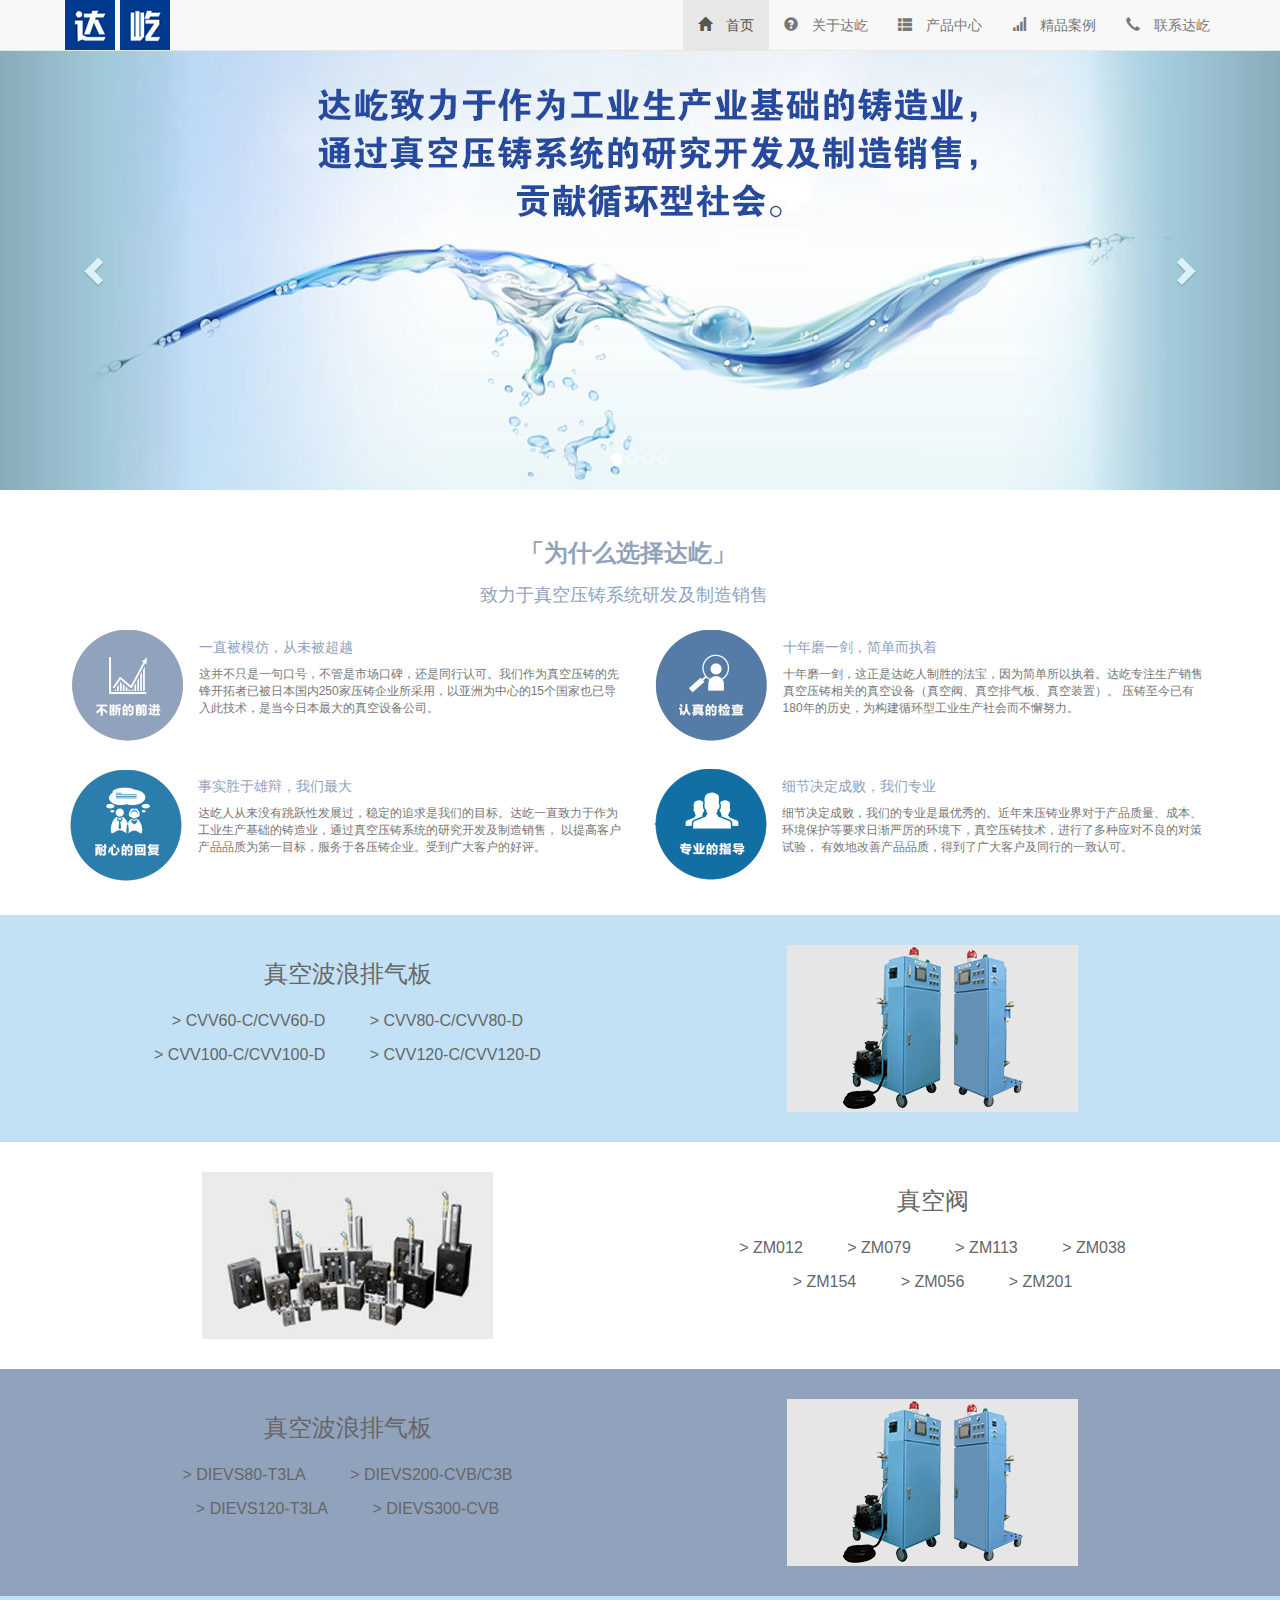
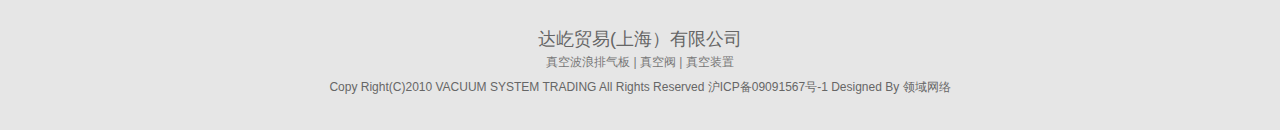
<file: index.html>
<!DOCTYPE html>
<html lang="en">
<head>
    <meta charset="UTF-8">
    <meta name="viewport" content="width=device-width, initial-scale=1,maximum-scale=1, user-scalable=no">
    <title>首页</title>
    <link rel="stylesheet" href="css/bootstrap.css"/>
    <link rel="stylesheet" href="css/styel.css"/>
    <script type="text/javascript" src="js/jquery-1.11.1.js"></script>
    <script type="text/javascript" src="js/bootstrap.js"></script>
    <script type="text/javascript" src="js/main.js"></script>
</head>
<body>
<nav class="navbar navbar-default navbar-fixed-top">
    <div class="container">
        <div class="navbar-header">
            <p class="navbar-brand">
                <a href="/index.html">
                    <img src="images/head_da.png" alt="达屹"/>
                    <img src="images/head_yi.png" alt="达屹"/>
                </a>
            </p>
            <button type="button" class="navbar-toggle" data-toggle="collapse" data-target="#menulist">
                <span class="icon-bar"></span><span class="icon-bar"></span><span class="icon-bar"></span>
            </button>
            <h3 class="slogan visible-xs pull-left text-primary">
                科技创造未来 精品铸造辉煌
            </h3>
        </div>
        <div class="collapse navbar-collapse" id="menulist">
            <ul class="nav navbar-nav navbar-right">
                <li class="active"><a href="index.html"><span class="glyphicon glyphicon-home">&nbsp;</span>首页</a></li>
                <li><a href="about.html"><span class="glyphicon glyphicon-question-sign">&nbsp;</span>关于达屹</a></li>
                <li><a href="products.html"><span class="glyphicon glyphicon-th-list">&nbsp;</span>产品中心</a></li>
                <li><a href="case.html"><span class="glyphicon glyphicon-signal">&nbsp;</span>精品案例</a></li>
                <li><a href="contact.html"><span class="glyphicon glyphicon-earphone">&nbsp;</span>联系达屹</a></li>
            </ul>
        </div>
    </div>
</nav>
<div id="banner" class="carousel slide" data-ride="carousel" style="">
    <!-- Indicators -->
    <ol class="carousel-indicators">
        <li data-target="#banner" data-slide-to="0" class="active"></li>
        <li data-target="#banner" data-slide-to="1"></li>
        <li data-target="#banner" data-slide-to="2"></li>
        <li data-target="#banner" data-slide-to="3"></li>
    </ol>
    <!-- Wrapper for slides -->
    <div class="carousel-inner" role="listbox" style="widht:100%;">
        <div class="item active" style="widht:100%;background: #b7e4f7;overflow: hidden;">
            <img src="images/banner1.jpg" alt="">
        </div>
        <div class="item" style="widht:100%;background: #a5ddfe;overflow: hidden;">
            <img src="images/banner2.jpg" alt="">
        </div>
        <div class="item" style="widht:100%;background: #9cc5dd;overflow: hidden;">
            <img src="images/banner3.jpg" alt="">
        </div>
        <div class="item" style="widht:100%;background: #96d3d6;overflow: hidden;">
            <img src="images/banner4.jpg" alt="">
        </div>
    </div>
    <!-- Controls -->
    <a class="left carousel-control" href="#banner" role="button" data-slide="prev">
        <span class="glyphicon glyphicon-chevron-left"></span>
        <span class="sr-only">Previous</span>
    </a>
    <a class="right carousel-control" href="#banner" role="button" data-slide="next">
        <span class="glyphicon glyphicon-chevron-right"></span>
        <span class="sr-only">Next</span>
    </a>
</div>
<section class="why">
    <div class="container">
        <h3>「为什么选择达屹」</h3>
        <h4>致力于真空压铸系统研发及制造销售</h4>
        <div class="row">
            <div class="col-lg-6 col-md-6">
                <div class="media">
                    <h3 class="media-left">
                        <img src="images/tab1-1.png" alt=""/>
                    </h3>

                    <div class="media-body">
                        <h5 class="media-heading">
                            一直被模仿，从未被超越
                        </h5>

                        <p class="text-muted">
                            这并不只是一句口号，不管是市场口碑，还是同行认可。我们作为真空压铸的先锋开拓者已被日本国内250家压铸企业所采用，以亚洲为中心的15个国家也已导入此技术，是当今日本最大的真空设备公司。
                        </p>
                    </div>
                </div>
            </div>
            <div class="col-lg-6 col-md-6">
                <div class="media">
                    <h3 class="media-left">
                        <img src="images/tab1-2.png" alt=""/>
                    </h3>

                    <div class="media-body">
                        <h5 class="media-heading">
                            十年磨一剑，简单而执着
                        </h5>

                        <p class="text-muted">
                            十年磨一剑，这正是达屹人制胜的法宝，因为简单所以执着。达屹专注生产销售真空压铸相关的真空设备（真空阀、真空排气板、真空装置）。
                            压铸至今已有180年的历史，为构建循环型工业生产社会而不懈努力。
                        </p>
                    </div>
                </div>
            </div>
            <div class="col-lg-6 col-md-6">
                <div class="media">
                    <h3 class="media-left">
                        <img src="images/tab1-3.png" alt=""/>
                    </h3>

                    <div class="media-body">
                        <h5 class="media-heading">
                            事实胜于雄辩，我们最大
                        </h5>

                        <p class="text-muted">
                            达屹人从来没有跳跃性发展过，稳定的追求是我们的目标。达屹一直致力于作为工业生产基础的铸造业，通过真空压铸系统的研究开发及制造销售，
                            以提高客户产品品质为第一目标，服务于各压铸企业。受到广大客户的好评。
                        </p>
                    </div>
                </div>
            </div>
            <div class="col-lg-6 col-md-6">
                <div class="media">
                    <h3 class="media-left">
                        <img src="images/tab1-4.png" alt=""/>
                    </h3>

                    <div class="media-body">
                        <h5 class="media-heading">
                            细节决定成败，我们专业
                        </h5>

                        <p class="text-muted">
                            细节决定成败，我们的专业是最优秀的。近年来压铸业界对于产品质量、成本、环境保护等要求日渐严厉的环境下，真空压铸技术，进行了多种应对不良的对策试验，
                            有效地改善产品品质，得到了广大客户及同行的一致认可。
                        </p>
                    </div>
                </div>
            </div>
        </div>
    </div>

</section>
<section class="technology">
    <div class="device1 clearfix">
        <div class="container">
            <div class="row">
                <div class="device_title col-lg-6 col-md-6 col-sm-6 col-xs-12 pull-right">
                    <a href="#"><img class="center-block" src="images/product_img01.png" alt=""/></a>
                </div>
                <div class="device_desc col-lg-6 col-md-6 col-sm-6 col-xs-12 pull-right">
                    <h3>真空波浪排气板</h3>
                    <p>
                        <span>CVV60‐C/CVV60‐D </span>
                        <span>CVV80‐C/CVV80‐D </span>
                        <span>CVV100‐C/CVV100‐D</span>
                        <span>CVV120‐C/CVV120‐D </span>

                    </p>
                </div>
            </div>
        </div>
    </div>
    <div class="device2 clearfix">
        <div class="container">
            <div class="row">
                <div class="device_title col-lg-6 col-md-6 col-sm-6 col-xs-12 pull-left">
                    <a href="#"><img class="center-block" src="images/product_img02.png" alt=""/></a>
                </div>
                <div class="device_desc col-lg-6 col-md-6 col-sm-6 col-xs-12 pull-left">
                    <h3>真空阀</h3>
                    <p>
                        <span>ZM012</span>
                        <span>ZM079 </span>
                        <span>ZM113 </span>
                        <span>ZM038 </span>
                        <span>ZM154</span>
                        <span>ZM056 </span>
                        <span>ZM201</span>
                    </p>
                </div>
            </div>
        </div>
    </div>
    <div class="device3 clearfix">
        <div class="container">
            <div class="row">
                <div class="device_title col-lg-6 col-md-6 col-sm-6 col-xs-12 pull-right">
                    <a href="#"><img class="center-block" src="images/product_img01.png" alt=""/></a>
                </div>
                <div class="device_desc col-lg-6 col-md-6 col-sm-6 col-xs-12 pull-right">
                    <h3>真空波浪排气板 </h3>
                    <p>
                        <span>DIEVS80-T3LA</span>
                        <span>DIEVS200-CVB/C3B</span>
                        <span>DIEVS120-T3LA </span>
                        <span>DIEVS300-CVB</span>
                    </p>
                </div>
            </div>
        </div>
    </div>
</section>
<footer >
    <h4>达屹贸易(上海）有限公司</h4>
    <p class="text-muted">真空波浪排气板 | 真空阀 | 真空装置</p>
    <p>
        Copy Right(C)2010 VACUUM SYSTEM TRADING All Rights Reserved 沪ICP备09091567号-1   Designed By 领域网络
    </p>
</footer>
</body>
</html>
</file>
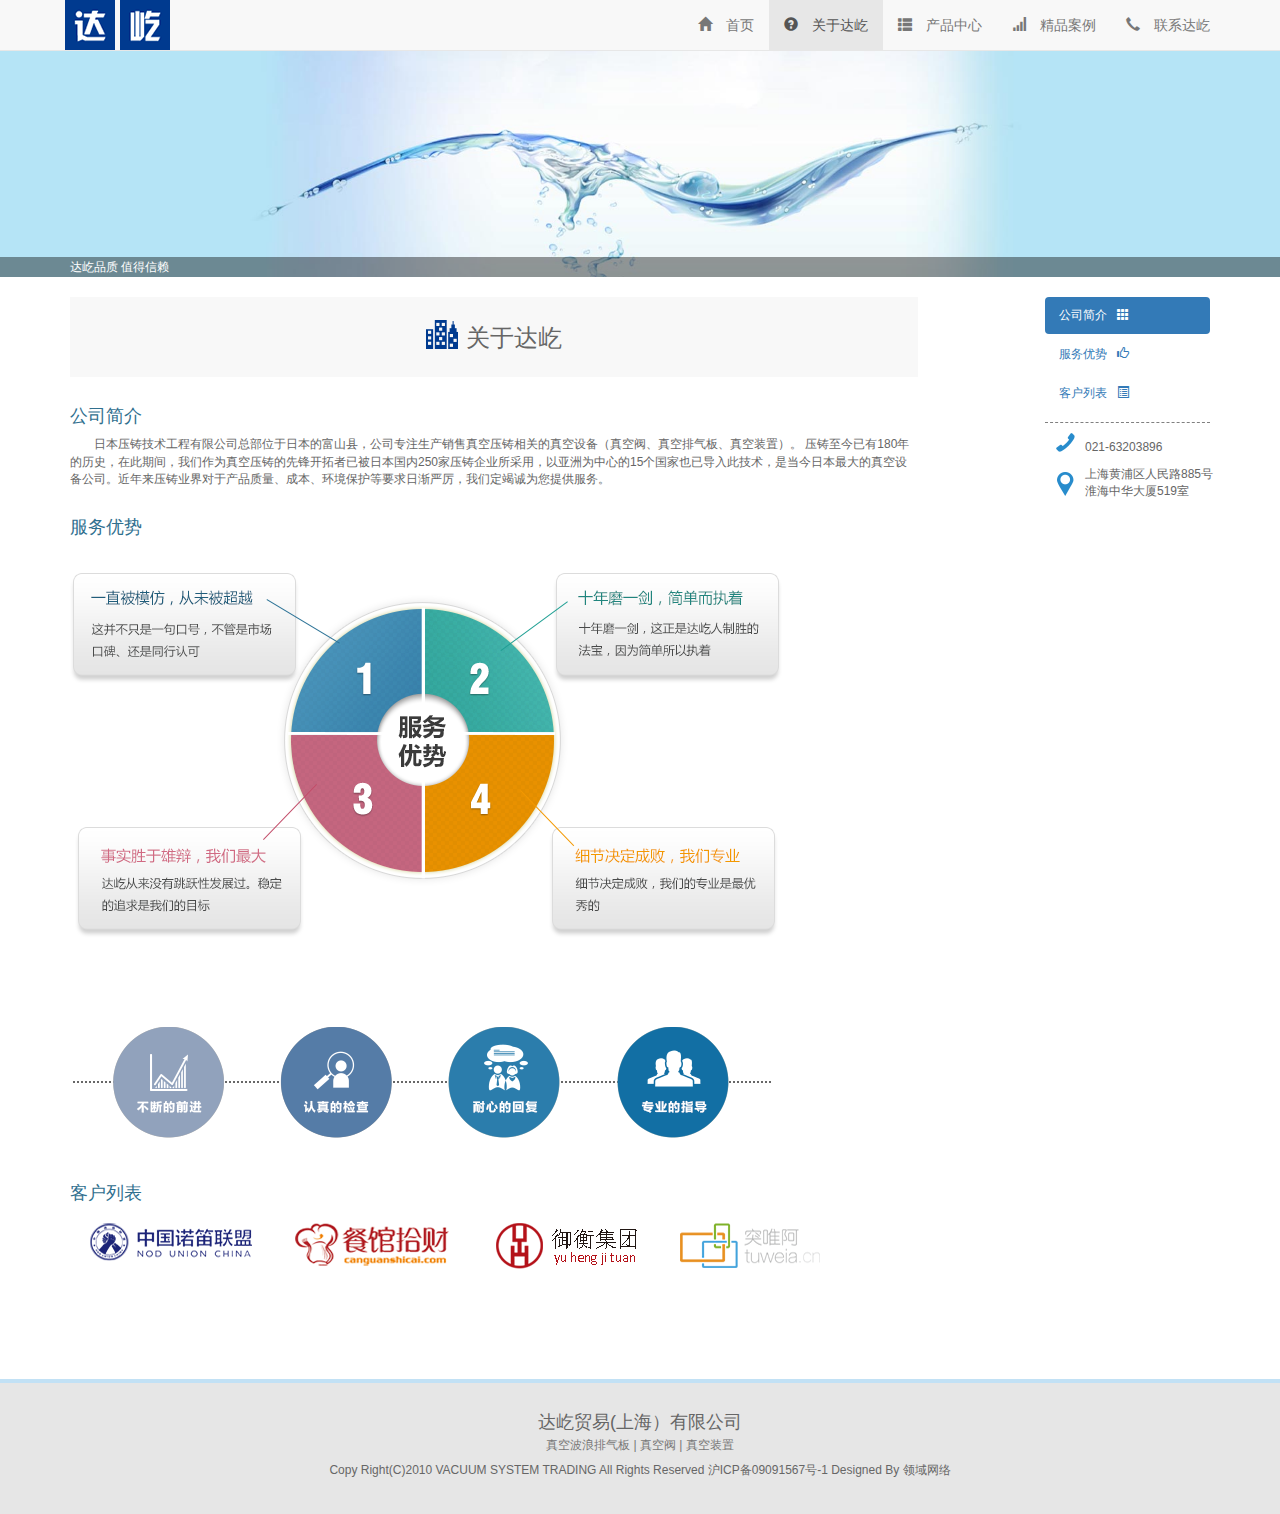
<file: about.html>
<!DOCTYPE html>
<html lang="en">
<head>
    <meta charset="UTF-8">
    <meta name="viewport" content="width=device-width, initial-scale=1,maximum-scale=1, user-scalable=no">
    <title>关于达屹</title>
    <link rel="stylesheet" href="css/bootstrap.css"/>
    <link rel="stylesheet" href="css/styel.css"/>
    <script type="text/javascript" src="js/jquery-1.11.1.js"></script>
    <script type="text/javascript" src="js/bootstrap.js"></script>
    <script type="text/javascript" src="js/main.js"></script>
</head>
<body>
<nav class="navbar navbar-default navbar-fixed-top">
    <div class="container">
        <div class="navbar-header">
            <p class="navbar-brand">
                <a href="/index.html">
                    <img src="images/head_da.png" alt="达屹"/>
                    <img src="images/head_yi.png" alt="达屹"/>
                </a>
            </p>
            <button type="button" class="navbar-toggle" data-toggle="collapse" data-target="#menulist">
                <span class="icon-bar"></span><span class="icon-bar"></span><span class="icon-bar"></span>
            </button>
            <h3 class="slogan visible-xs pull-left text-primary">
                科技创造未来 精品铸造辉煌
            </h3>
        </div>
        <div class="collapse navbar-collapse" id="menulist">
            <ul class="nav navbar-nav navbar-right">
                <li><a href="index.html"><span class="glyphicon glyphicon-home">&nbsp;</span>首页</a></li>
                <li class="active"><a href="about.html"><span class="glyphicon glyphicon-question-sign">&nbsp;</span>关于达屹</a></li>
                <li><a href="products.html"><span class="glyphicon glyphicon-th-list">&nbsp;</span>产品中心</a></li>
                <li><a href="case.html"><span class="glyphicon glyphicon-signal">&nbsp;</span>精品案例</a></li>
                <li><a href="contact.html"><span class="glyphicon glyphicon-earphone">&nbsp;</span>联系达屹</a></li>
            </ul>
        </div>
    </div>
</nav>
<div class="jumbanner">
    <img src="images/about.jpg" class="img-responsive" alt=""/>

    <div class="jumbanner_tip hidden-xs">
      <div class="container">达屹品质 值得信赖</div>
    </div>
</div>
<div class="about_main container">
    <div class="row">
        <div class="about_content col-lg-9 col-md-9 col-sm-9 col-xs-12">
            <h3 class="text-center">
                <p class="about_content_title"><img src="images/about_name.png" alt="关于达屹"/><span>关于达屹</span></p>
            </h3>
            <h4 id="jianjie" class="text-info">公司简介</h4>

            <p class="about_content_text">日本压铸技术工程有限公司总部位于日本的富山县，公司专注生产销售真空压铸相关的真空设备（真空阀、真空排气板、真空装置）。
                压铸至今已有180年的历史，在此期间，我们作为真空压铸的先锋开拓者已被日本国内250家压铸企业所采用，以亚洲为中心的15个国家也已导入此技术，是当今日本最大的真空设备公司。近年来压铸业界对于产品质量、成本、环境保护等要求日渐严厉，我们定竭诚为您提供服务。</p>
            <h4 id="youshi" class="text-info">服务优势</h4>

            <p><img class="img-responsive" src="images/about_youshi_01.png" alt=""/></p>

            <p><img class="img-responsive" src="images/about_youshi_02.png" alt=""/></p>
            <h4 id="kehu" class="text-info">客户列表</h4>

            <p><img class="about_content_imglist" src="images/client_01.png" alt=""/>
                <img class="about_content_imglist" src="images/client_02.png" alt=""/>
                <img class="about_content_imglist" src="images/client_03.png" alt=""/>
                <img class="about_content_imglist" src="images/client_04.png" alt=""/></p>
        </div>
        <div class="col-lg-push-1 col-md-push-1 col-lg-2 col-md-2 col-sm-3 hidden-xs">
            <ul id="affix" class="nav nav-pills nav-stacked">
                <li class="active"><a href="#jianjie">公司简介 &nbsp;&nbsp;<span class="glyphicon glyphicon-th"></span></a>
                </li>
                <li><a href="#youshi">服务优势 &nbsp;&nbsp;<span class="glyphicon glyphicon-thumbs-up"></span></a></li>
                <li><a href="#kehu">客户列表 &nbsp;&nbsp;<span class="glyphicon glyphicon-list-alt"></span></a></li>
                <p class="about_tel">021-63203896</p>
                <p class="about_addr">上海黄浦区人民路885号淮海中华大厦519室</p>
            </ul>
            <script>
                $('#affix').affix({
                    offset: {
                        top: 0
                    }
                });
                $('#affix li').click(function () {
                    $(this).addClass('active').siblings('li').removeClass('active');
                });
            </script>
        </div>
    </div>
</div>
<footer>
    <h4>达屹贸易(上海）有限公司</h4>
    <p class="text-muted">真空波浪排气板 | 真空阀 | 真空装置</p>
    <p>
        Copy Right(C)2010 VACUUM SYSTEM TRADING All Rights Reserved 沪ICP备09091567号-1 Designed By 领域网络
    </p>
</footer>
</body>
</html>
</file>
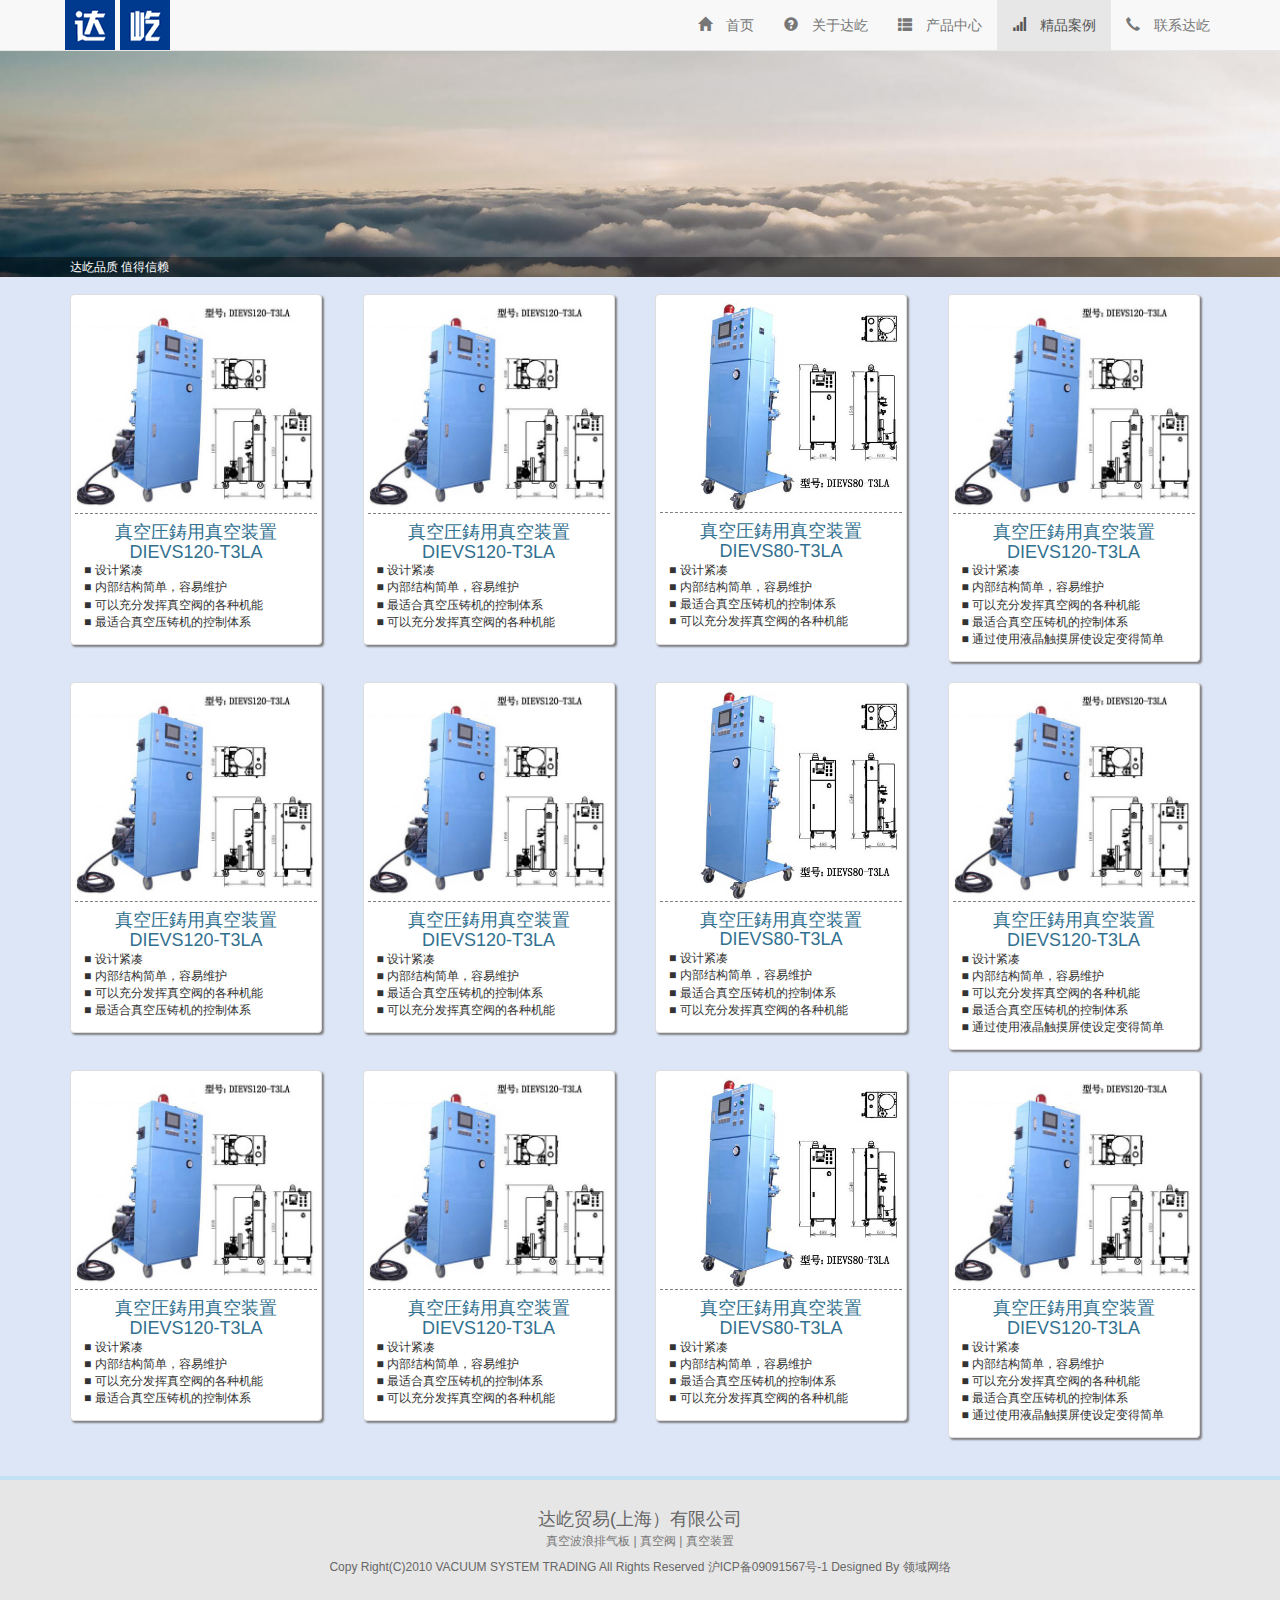
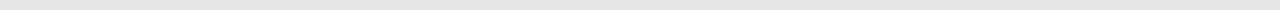
<file: case.html>
<!DOCTYPE html>
<html lang="en">
<head>
    <meta charset="UTF-8">
    <meta name="viewport" content="width=device-width, initial-scale=1,maximum-scale=1, user-scalable=no">
    <title>精品案例</title>
    <link rel="stylesheet" href="css/bootstrap.css"/>
    <link rel="stylesheet" href="css/styel.css"/>
    <script type="text/javascript" src="js/jquery-1.11.1.js"></script>
    <script type="text/javascript" src="js/bootstrap.js"></script>
    <script type="text/javascript" src="js/main.js"></script>
</head>
<body style="background:#dde6f7;">
<nav class="navbar navbar-default navbar-fixed-top">
    <div class="container">
        <div class="navbar-header">
            <p class="navbar-brand">
                <a href="/index.html">
                    <img src="images/head_da.png" alt="达屹"/>
                    <img src="images/head_yi.png" alt="达屹"/>
                </a>
            </p>
            <button type="button" class="navbar-toggle" data-toggle="collapse" data-target="#menulist">
                <span class="icon-bar"></span><span class="icon-bar"></span><span class="icon-bar"></span>
            </button>
            <h3 class="slogan visible-xs pull-left text-primary">
                科技创造未来 精品铸造辉煌
            </h3>
        </div>
        <div class="collapse navbar-collapse" id="menulist">
            <ul class="nav navbar-nav navbar-right">
                <li><a href="index.html"><span class="glyphicon glyphicon-home">&nbsp;</span>首页</a></li>
                <li><a href="about.html"><span class="glyphicon glyphicon-question-sign">&nbsp;</span>关于达屹</a></li>
                <li><a href="products.html"><span class="glyphicon glyphicon-th-list">&nbsp;</span>产品中心</a></li>
                <li class="active"><a href="case.html"><span class="glyphicon glyphicon-signal">&nbsp;</span>精品案例</a>
                </li>
                <li><a href="contact.html"><span class="glyphicon glyphicon-earphone">&nbsp;</span>联系达屹</a></li>
            </ul>
        </div>
    </div>
</nav>
<div class="jumbanner">
    <img src="images/case.jpg" class="img-responsive" alt=""/>

    <div class="jumbanner_tip hidden-xs">
        <div class="container">达屹品质 值得信赖</div>
    </div>
</div>
<br/>

<div class="case container">
    <div class="row">
        <div class="col-lg-3 col-md-4 col-sm-6 col-sm-6 ">
            <div class="thumbnail">
                <a href="#">
                    <img src="images/jingpin1.jpg" alt=""/>
                    <div class="caption hidden-xs">
                        <h4 class="text-center text-info">真空圧鋳用真空装置</h4>
                        <h4 class="text-center text-info">DIEVS120-T3LA</h4>
                        <p>■ 设计紧凑</p>
                        <p>■ 内部结构简单，容易维护</p>
                        <p>■ 可以充分发挥真空阀的各种机能</p>
                        <p>■ 最适合真空压铸机的控制体系</p>
                    </div>
                </a>
            </div>
        </div>
        <div class="col-lg-3 col-md-4 col-sm-6 col-sm-6 ">
            <div class="thumbnail">
                <a href="#">
                    <img src="images/jingpin5.jpg" alt=""/>
                    <div class="caption  hidden-xs">
                        <h4 class="text-center text-info">真空圧鋳用真空装置</h4>
                        <h4 class="text-center text-info">DIEVS120-T3LA</h4>
                        <p>■ 设计紧凑</p>
                        <p>■ 内部结构简单，容易维护</p>
                        <p>■ 最适合真空压铸机的控制体系</p>
                        <p>■ 可以充分发挥真空阀的各种机能</p>
                    </div>
                </a>
            </div>
        </div>
        <div class="col-lg-3 col-md-4 col-sm-6 col-sm-6 ">
            <div class="thumbnail">
                <a href="#">
                    <img src="images/jingpin4.jpg" alt=""/>
                    <div class="caption  hidden-xs">
                        <h4 class="text-center text-info">真空圧鋳用真空装置</h4>
                        <h4 class="text-center text-info">DIEVS80-T3LA</h4>
                        <p>■ 设计紧凑</p>
                        <p>■ 内部结构简单，容易维护</p>
                        <p>■ 最适合真空压铸机的控制体系</p>
                        <p>■ 可以充分发挥真空阀的各种机能</p>
                    </div>
                </a>
            </div>
        </div>
        <div class="col-lg-3 col-md-4 col-sm-6 col-sm-6 ">
            <div class="thumbnail">
                <a href="#">
                    <img src="images/jingpin1.jpg" alt=""/>
                    <div class="caption  hidden-xs">
                        <h4 class="text-center text-info">真空圧鋳用真空装置</h4>
                        <h4 class="text-center text-info">DIEVS120-T3LA</h4>
                        <p>■ 设计紧凑</p>
                        <p>■ 内部结构简单，容易维护</p>
                        <p>■ 可以充分发挥真空阀的各种机能</p>
                        <p>■ 最适合真空压铸机的控制体系</p>
                        <p>■ 通过使用液晶触摸屏使设定变得简单</p>
                    </div>
                </a>
            </div>
        </div>
        <div class="col-lg-3 col-md-4 col-sm-6 col-sm-6 ">
            <div class="thumbnail">
                <a href="#">
                    <img src="images/jingpin1.jpg" alt=""/>
                    <div class="caption  hidden-xs">
                        <h4 class="text-center text-info">真空圧鋳用真空装置</h4>
                        <h4 class="text-center text-info">DIEVS120-T3LA</h4>
                        <p>■ 设计紧凑</p>
                        <p>■ 内部结构简单，容易维护</p>
                        <p>■ 可以充分发挥真空阀的各种机能</p>
                        <p>■ 最适合真空压铸机的控制体系</p>
                    </div>
                </a>
            </div>
        </div>
        <div class="col-lg-3 col-md-4 col-sm-6 col-sm-6 ">
            <div class="thumbnail">
                <a href="#">
                    <img src="images/jingpin5.jpg" alt=""/>
                    <div class="caption hidden-xs">
                        <h4 class="text-center text-info">真空圧鋳用真空装置</h4>
                        <h4 class="text-center text-info">DIEVS120-T3LA</h4>
                        <p>■ 设计紧凑</p>
                        <p>■ 内部结构简单，容易维护</p>
                        <p>■ 最适合真空压铸机的控制体系</p>
                        <p>■ 可以充分发挥真空阀的各种机能</p>
                    </div>
                </a>
            </div>
        </div>
        <div class="col-lg-3 col-md-4 col-sm-6 col-sm-6 ">
            <div class="thumbnail">
                <a href="#">
                    <img src="images/jingpin4.jpg" alt=""/>
                    <div class="caption hidden-xs">
                        <h4 class="text-center text-info">真空圧鋳用真空装置</h4>
                        <h4 class="text-center text-info">DIEVS80-T3LA</h4>
                        <p>■ 设计紧凑</p>
                        <p>■ 内部结构简单，容易维护</p>
                        <p>■ 最适合真空压铸机的控制体系</p>
                        <p>■ 可以充分发挥真空阀的各种机能</p>
                    </div>
                </a>
            </div>
        </div>
        <div class="col-lg-3 col-md-4 col-sm-6 col-sm-6 ">
            <div class="thumbnail">
                <a href="#">
                    <img src="images/jingpin1.jpg" alt=""/>
                    <div class="caption hidden-xs">
                        <h4 class="text-center text-info">真空圧鋳用真空装置</h4>
                        <h4 class="text-center text-info">DIEVS120-T3LA</h4>
                        <p>■ 设计紧凑</p>
                        <p>■ 内部结构简单，容易维护</p>
                        <p>■ 可以充分发挥真空阀的各种机能</p>
                        <p>■ 最适合真空压铸机的控制体系</p>
                        <p>■ 通过使用液晶触摸屏使设定变得简单</p>
                    </div>
                </a>
            </div>
        </div>
        <div class="col-lg-3 col-md-4 col-sm-6 col-sm-6 ">
            <div class="thumbnail">
                <a href="#">
                    <img src="images/jingpin1.jpg" alt=""/>
                    <div class="caption hidden-xs">
                        <h4 class="text-center text-info">真空圧鋳用真空装置</h4>
                        <h4 class="text-center text-info">DIEVS120-T3LA</h4>
                        <p>■ 设计紧凑</p>
                        <p>■ 内部结构简单，容易维护</p>
                        <p>■ 可以充分发挥真空阀的各种机能</p>
                        <p>■ 最适合真空压铸机的控制体系</p>
                    </div>
                </a>
            </div>
        </div>
        <div class="col-lg-3 col-md-4 col-sm-6 col-sm-6 ">
            <div class="thumbnail">
                <a href="#">
                    <img src="images/jingpin5.jpg" alt=""/>
                    <div class="caption hidden-xs">
                        <h4 class="text-center text-info">真空圧鋳用真空装置</h4>
                        <h4 class="text-center text-info">DIEVS120-T3LA</h4>
                        <p>■ 设计紧凑</p>
                        <p>■ 内部结构简单，容易维护</p>
                        <p>■ 最适合真空压铸机的控制体系</p>
                        <p>■ 可以充分发挥真空阀的各种机能</p>
                    </div>
                </a>
            </div>
        </div>
        <div class="col-lg-3 col-md-4 col-sm-6 col-sm-6 ">
            <div class="thumbnail">
                <a href="#">
                    <img src="images/jingpin4.jpg" alt=""/>
                    <div class="caption hidden-xs">
                        <h4 class="text-center text-info">真空圧鋳用真空装置</h4>
                        <h4 class="text-center text-info">DIEVS80-T3LA</h4>
                        <p>■ 设计紧凑</p>
                        <p>■ 内部结构简单，容易维护</p>
                        <p>■ 最适合真空压铸机的控制体系</p>
                        <p>■ 可以充分发挥真空阀的各种机能</p>
                    </div>
                </a>
            </div>
        </div>
        <div class="col-lg-3 col-md-4 col-sm-6 col-sm-6 ">
            <div class="thumbnail">
                <a href="#">
                    <img src="images/jingpin1.jpg" alt=""/>
                    <div class="caption  hidden-xs">
                        <h4 class="text-center text-info">真空圧鋳用真空装置</h4>
                        <h4 class="text-center text-info">DIEVS120-T3LA</h4>
                        <p>■ 设计紧凑</p>
                        <p>■ 内部结构简单，容易维护</p>
                        <p>■ 可以充分发挥真空阀的各种机能</p>
                        <p>■ 最适合真空压铸机的控制体系</p>
                        <p>■ 通过使用液晶触摸屏使设定变得简单</p>
                    </div>
                </a>
            </div>
        </div>
    </div>
</div>
<br/>
<footer>
    <h4>达屹贸易(上海）有限公司</h4>
    <p class="text-muted">真空波浪排气板 | 真空阀 | 真空装置</p>
    <p>
        Copy Right(C)2010 VACUUM SYSTEM TRADING All Rights Reserved 沪ICP备09091567号-1 Designed By 领域网络
    </p>
</footer>
</body>
</html>
</file>
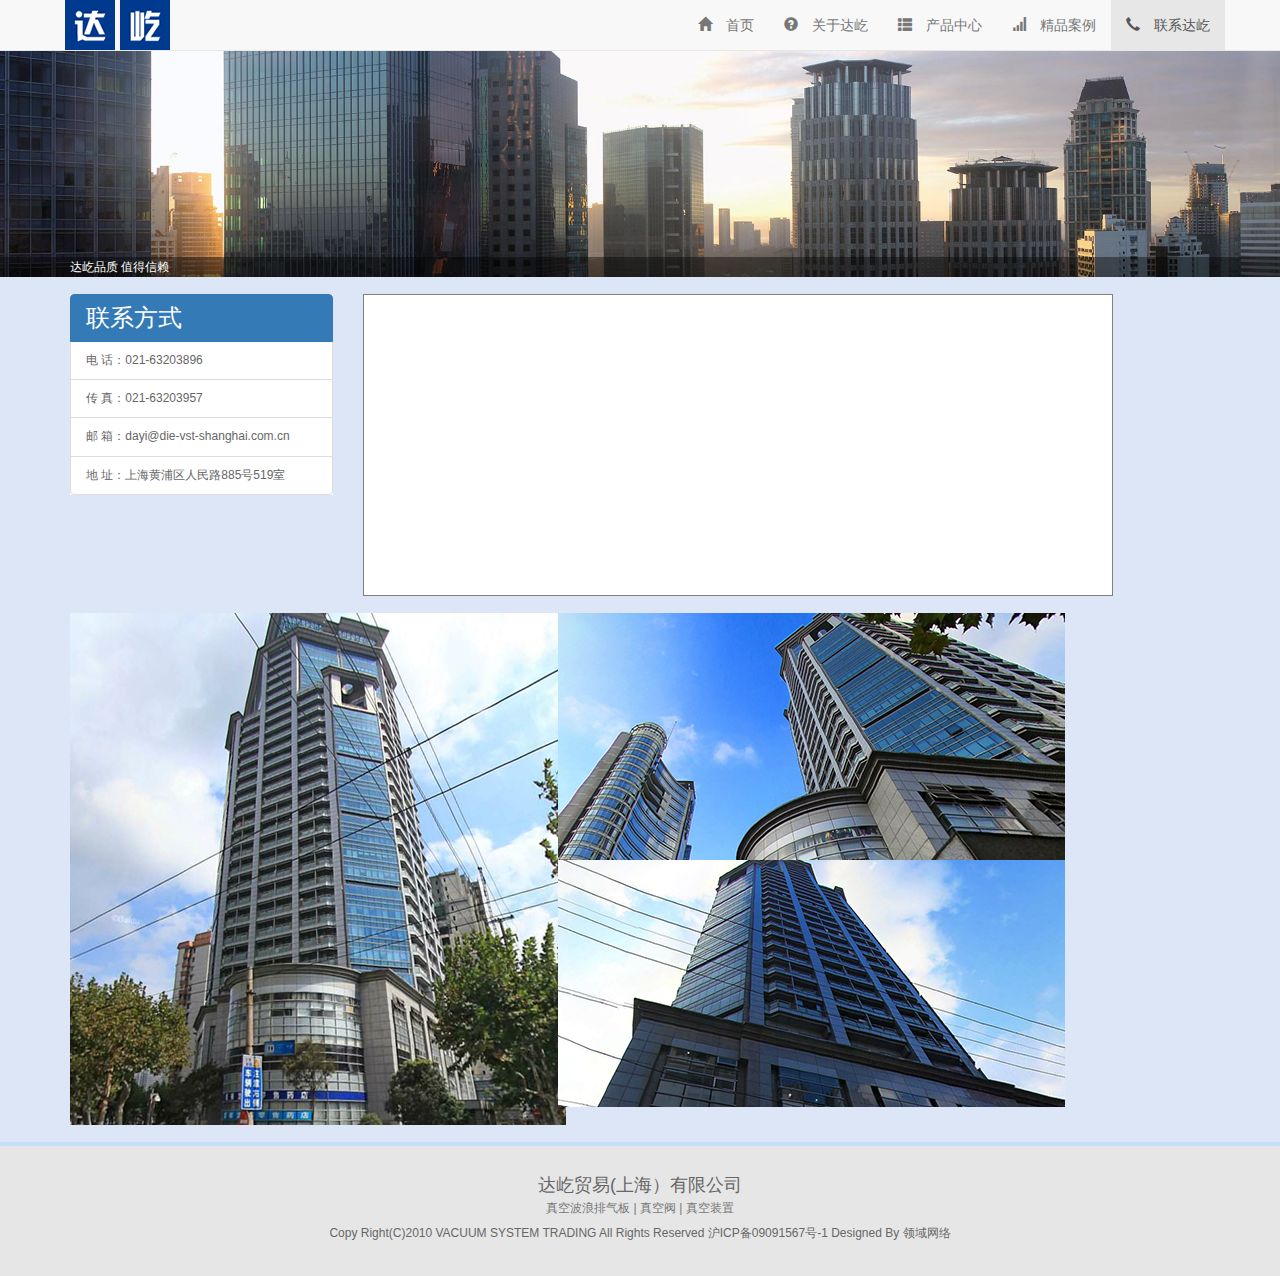
<file: contact.html>
<!DOCTYPE html>
<html lang="en">
<head>
    <meta charset="UTF-8">
    <meta name="viewport" content="width=device-width, initial-scale=1,maximum-scale=1, user-scalable=no">
    <title>精品案例</title>
    <link rel="stylesheet" href="css/bootstrap.css"/>
    <link rel="stylesheet" href="css/styel.css"/>
    <script type="text/javascript" src="js/jquery-1.11.1.js"></script>
    <script type="text/javascript" src="js/bootstrap.js"></script>
    <script type="text/javascript" src="js/main.js"></script>
    <script type="text/javascript" src="http://api.map.baidu.com/api?v=2.0&ak=yMryVCMO3tp4dRF85mImcKOu"></script>
</head>
<body style="background:#dde6f7;">
<nav class="navbar navbar-default navbar-fixed-top">
    <div class="container">
        <div class="navbar-header">
            <p class="navbar-brand">
                <a href="/index.html">
                    <img src="images/head_da.png" alt="达屹"/>
                    <img src="images/head_yi.png" alt="达屹"/>
                </a>
            </p>
            <button type="button" class="navbar-toggle" data-toggle="collapse" data-target="#menulist">
                <span class="icon-bar"></span><span class="icon-bar"></span><span class="icon-bar"></span>
            </button>
            <h3 class="slogan visible-xs pull-left text-primary">
                科技创造未来 精品铸造辉煌
            </h3>
        </div>
        <div class="collapse navbar-collapse" id="menulist">
            <ul class="nav navbar-nav navbar-right">
                <li><a href="index.html"><span class="glyphicon glyphicon-home">&nbsp;</span>首页</a></li>
                <li><a href="about.html"><span class="glyphicon glyphicon-question-sign">&nbsp;</span>关于达屹</a></li>
                <li><a href="products.html"><span class="glyphicon glyphicon-th-list">&nbsp;</span>产品中心</a></li>
                <li ><a href="case.html"><span class="glyphicon glyphicon-signal">&nbsp;</span>精品案例</a>
                </li>
                <li class="active"><a href="contact.html"><span class="glyphicon glyphicon-earphone">&nbsp;</span>联系达屹</a></li>
            </ul>
        </div>
    </div>
</nav>
<div class="jumbanner">
    <img src="images/contact.jpg" class="img-responsive" alt=""/>

    <div class="jumbanner_tip hidden-xs">
        <div class="container">达屹品质 值得信赖</div>
    </div>
</div>
<br/>

<div class="contact container">
    <div class="row">
        <div class="contact_way col-lg-3 col-md-3 col-sm-3 ">
            <div class="contact_wrap">
                <ul class="list-group">
                    <li class="active list-group-item">
                        <h3>联系方式</h3>
                    </li>
                    <li class="list-group-item">电 话：021-63203896</li>
                    <li class="list-group-item">传 真：021-63203957</li>
                    <li class="list-group-item">邮 箱：dayi@die-vst-shanghai.com.cn</li>
                    <li class="list-group-item">地 址：上海黄浦区人民路885号519室</li>
                </ul>
            </div>
        </div>
        <div class="  col-lg-8 col-md-8 col-sm-8">
            <div class="contact_wrap contact_map">
            <div id="allmap" style="width: 100%;height:300px;overflow: hidden;margin:0;"></div>
            </div>
        </div>
    </div>
    <br/>
    <div class="row">
        <div class="contact_way col-lg-5 col-md-5 col-sm-5 ">
            <img src="images/contact_02.png" alt=""/>
        </div>
        <div class="contact_way col-lg-5 col-md-5 col-sm-5 ">
            <p><img src="images/contact_03.png" alt=""/></p>
            <p><img src="images/contact_04.png" alt=""/></p>
        </div>
    </div>
</div>
<br/>
<footer>
    <h4>达屹贸易(上海）有限公司</h4>
    <p class="text-muted">真空波浪排气板 | 真空阀 | 真空装置</p>
    <p>
        Copy Right(C)2010 VACUUM SYSTEM TRADING All Rights Reserved 沪ICP备09091567号-1 Designed By 领域网络
    </p>
</footer>
</body>
<script type="text/javascript">
    // 百度地图API功能
    var map = new BMap.Map("allmap");
    var point = new BMap.Point(121.49014,31.231397,16);

    map.centerAndZoom(point, 15);
    map.enableScrollWheelZoom();   // 添加滚动轴
    //创建小狐狸
    var pt = new BMap.Point(118.181619,24.497129);
    var myIcon = new BMap.Icon("http://developer.baidu.com/map/jsdemo/img/fox.gif", new BMap.Size(300,157));
    var marker2 = new BMap.Marker(pt,{icon:myIcon});  // 创建标注
    map.addOverlay(marker2);              // 将标注添加到地图中
</script>
</html>
</file>
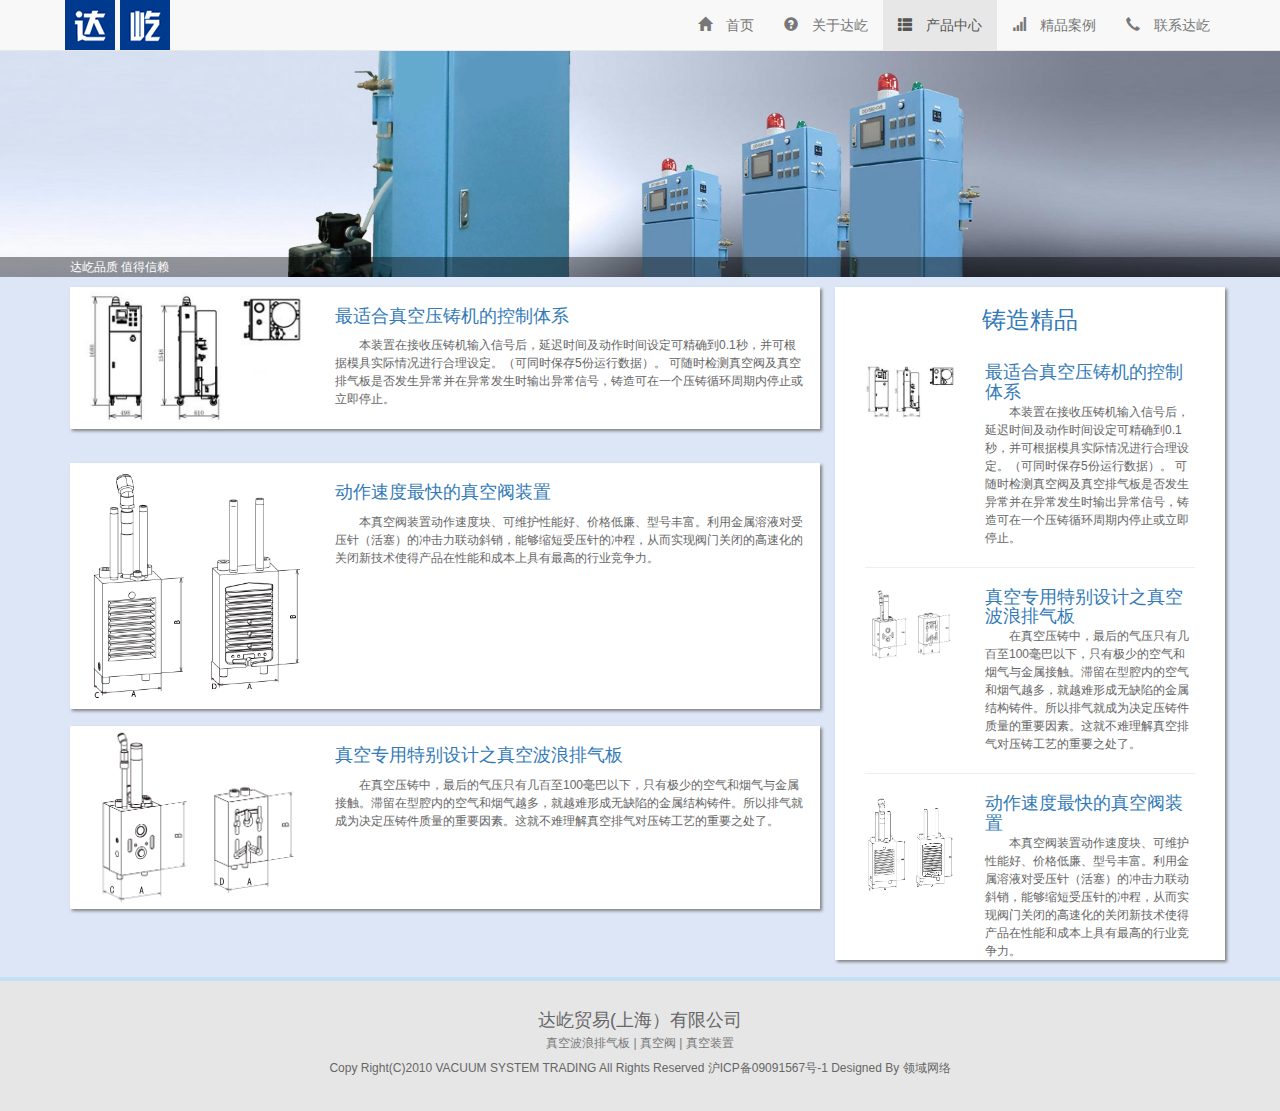
<file: products.html>
<!DOCTYPE html>
<html lang="en">
<head>
    <meta charset="UTF-8">
    <meta name="viewport" content="width=device-width, initial-scale=1,maximum-scale=1, user-scalable=no">
    <title>产品中心</title>
    <link rel="stylesheet" href="css/bootstrap.css"/>
    <link rel="stylesheet" href="css/styel.css"/>
    <script type="text/javascript" src="js/jquery-1.11.1.js"></script>
    <script type="text/javascript" src="js/bootstrap.js"></script>
    <script type="text/javascript" src="js/main.js"></script>
</head>
<body style="background:#dde6f7;">
<nav class="navbar navbar-default navbar-fixed-top">
    <div class="container">
        <div class="navbar-header">
            <p class="navbar-brand">
                <a href="/index.html">
                    <img src="images/head_da.png" alt="达屹"/>
                    <img src="images/head_yi.png" alt="达屹"/>
                </a>
            </p>
            <button type="button" class="navbar-toggle" data-toggle="collapse" data-target="#menulist">
                <span class="icon-bar"></span><span class="icon-bar"></span><span class="icon-bar"></span>
            </button>
            <h3 class="slogan visible-xs pull-left text-primary">
                科技创造未来 精品铸造辉煌
            </h3>
        </div>
        <div class="collapse navbar-collapse" id="menulist">
            <ul class="nav navbar-nav navbar-right">
                <li><a href="index.html"><span class="glyphicon glyphicon-home">&nbsp;</span>首页</a></li>
                <li><a href="about.html"><span class="glyphicon glyphicon-question-sign">&nbsp;</span>关于达屹</a></li>
                <li  class="active"><a href="products.html"><span class="glyphicon glyphicon-th-list">&nbsp;</span>产品中心</a></li>
                <li><a href="case.html"><span class="glyphicon glyphicon-signal">&nbsp;</span>精品案例</a></li>
                <li><a href="contact.html"><span class="glyphicon glyphicon-earphone">&nbsp;</span>联系达屹</a></li>
            </ul>
        </div>
    </div>
</nav>
<div class="jumbanner">
    <img src="images/products.jpg" class="img-responsive" alt=""/>
    <div class="jumbanner_tip hidden-xs">
        <div class="container">达屹品质 值得信赖</div>
    </div>
</div>
<div class="products container">
    <div class="row">
        <div class="col-lg-8 col-sm-8 col-md-8">
            <div class="container-fluid">
                <div class="list_itme row">
                    <div class="col-lg-4 col-md-4 col-sm-4 col-xs-4">
                        <img src="images/products_chanpin01.png" class="img-responsive" alt=""/>
                    </div>
                    <div class="col-lg-8 col-md-8 col-sm-8 col-xs-8">
                        <h4 ><a href="#">最适合真空压铸机的控制体系</a></h4>

                        <p>本装置在接收压铸机输入信号后，延迟时间及动作时间设定可精确到0.1秒，并可根据模具实际情况进行合理设定。（可同时保存5份运行数据）。
                            可随时检测真空阀及真空排气板是否发生异常并在异常发生时输出异常信号，铸造可在一个压铸循环周期内停止或立即停止。
                        </p></div>
                </div>
                <br/>
                <br/>
                <div class="list_itme row">
                    <div class="col-lg-4 col-md-4 col-sm-4 col-xs-4">
                        <img src="images/plate_02.png" class="img-responsive" alt=""/>
                    </div>
                    <div class="col-lg-8 col-md-8 col-sm-8 col-xs-8">
                        <h4><a href="#">动作速度最快的真空阀装置</a></h4>

                        <p>
                            本真空阀装置动作速度块、可维护性能好、价格低廉、型号丰富。利用金属溶液对受压针（活塞）的冲击力联动斜销，能够缩短受压针的冲程，从而实现阀门关闭的高速化的关闭新技术使得产品在性能和成本上具有最高的行业竞争力。
                        </p></div>
                </div>
                <br/>
                <div class="list_itme row">
                    <div class="col-lg-4 col-md-4 col-sm-4 col-xs-4">
                        <img src="images/valve_02.png" class="img-responsive" alt=""/>
                    </div>
                    <div class="col-lg-8 col-md-8 col-sm-8 col-xs-8">
                        <h4><a href="#">真空专用特别设计之真空波浪排气板</a></h4>

                        <p>
                            在真空压铸中，最后的气压只有几百至100毫巴以下，只有极少的空气和烟气与金属接触。滞留在型腔内的空气和烟气越多，就越难形成无缺陷的金属结构铸件。所以排气就成为决定压铸件质量的重要因素。这就不难理解真空排气对压铸工艺的重要之处了。
                        </p></div>
                </div>

            </div>
        </div>
        <div class="list-slide col-lg-4 col-sm-4 col-md-4  hidden-xs">
            <h3 class="text-center"><a href="#">铸造精品</a></h3>
            <div class="container-fluid">
                <div class="row">
                    <div class="col-lg-4 col-md-4 col-sm-4 col-xs-4">
                        <img src="images/products_chanpin01.png" class="img-responsive" alt=""/>
                    </div>
                    <div class="col-lg-8 col-md-8 col-sm-8 col-xs-8">
                        <h4><a href="#">最适合真空压铸机的控制体系</a></h4>

                        <p>本装置在接收压铸机输入信号后，延迟时间及动作时间设定可精确到0.1秒，并可根据模具实际情况进行合理设定。（可同时保存5份运行数据）。
                            可随时检测真空阀及真空排气板是否发生异常并在异常发生时输出异常信号，铸造可在一个压铸循环周期内停止或立即停止。
                        </p></div>
                </div>
                <hr/>
                <div class="row">
                    <div class="col-lg-4 col-md-4 col-sm-4 col-xs-4">
                        <img src="images/valve_02.png" class="img-responsive" alt=""/>
                    </div>
                    <div class="col-lg-8 col-md-8 col-sm-8 col-xs-8">
                        <h4><a href="#">真空专用特别设计之真空波浪排气板</a></h4>

                        <p>
                            在真空压铸中，最后的气压只有几百至100毫巴以下，只有极少的空气和烟气与金属接触。滞留在型腔内的空气和烟气越多，就越难形成无缺陷的金属结构铸件。所以排气就成为决定压铸件质量的重要因素。这就不难理解真空排气对压铸工艺的重要之处了。
                        </p></div>
                </div>
                <hr/>
                <div class="row">
                    <div class="col-lg-4 col-md-4 col-sm-4 col-xs-4">
                        <img src="images/plate_02.png" class="img-responsive" alt=""/>
                    </div>
                    <div class="col-lg-8 col-md-8 col-sm-8 col-xs-8">
                        <h4><a href="#">动作速度最快的真空阀装置</a></h4>

                        <p>
                            本真空阀装置动作速度块、可维护性能好、价格低廉、型号丰富。利用金属溶液对受压针（活塞）的冲击力联动斜销，能够缩短受压针的冲程，从而实现阀门关闭的高速化的关闭新技术使得产品在性能和成本上具有最高的行业竞争力。
                        </p></div>
                </div>
            </div>
        </div>
    </div>
</div>
<br/>
<footer >
    <h4>达屹贸易(上海）有限公司</h4>
    <p class="text-muted">真空波浪排气板 | 真空阀 | 真空装置</p>
    <p>
        Copy Right(C)2010 VACUUM SYSTEM TRADING All Rights Reserved 沪ICP备09091567号-1   Designed By 领域网络
    </p>
</footer>
</body>
</html>
</file>
<file: css/styel.css>
/* reset */
body, h1, h2, h3, h4, h5, p, dl, dd, ul, ol, form, input, textarea, th, td, select {
    margin: 0;
    padding: 0;
}

em {
    font-style: normal;
}

li {
    list-style: none;
}

a {
    text-decoration: none;
}

img {
    border: none;
    vertical-align: top;
}

table {
    border-collapse: collapse;
}

input, textarea {
    outline: none;
}

textarea {
    resize: none;
    overflow: auto;
}

body {
    color: #666;
    font-size: 12px;
    margin-top: 50px;
    font-family: "Helvetica Neue", Helvetica, Arial, "Microsoft Yahei UI", "Microsoft YaHei", SimHei, "\5B8B\4F53", simsun, sans-serif;

}

/* end reset */

/*头部导航 begin*/
.navbar-brand {
    padding: 0 10px 0 10px;
    text-align: center;
}

.navbar-brand a {
    text-decoration: none;
}

.navbar-header a p {
    line-height: 20px;
}

@media (max-width: 992px) {
    .navbar-brand img {
        width: 30px;
    }

    .navbar-brand {
        padding: 10px 8px 0 6px;
    }

    .slogan {
        font-size: 12px;
        margin-top: 28px;
    }
}

#menulist a {
    font-size: 14px;
}

.slogan {
    font-size: 14px;
    margin-top: 14px;
    font-family: "楷体";
}

/*头部导航 end*/

/*footer begin*/
footer {
    text-align: center;
    padding: 30px 0;
    background: #e6e6e6;
    border-top:4px solid #c2e1f5;
}

footer p {
    padding: 4px 0;
}

@media (max-width: 768px) {
    footer {
        padding: 10px 0;
    }

    footer h4 {
        font-size: 16px;
    }

    footer p {
        padding: 4px 0;
    }

}

/*footer end*/

/*index begin*/
/*banner begin*/
#banner img {
    margin: 0 auto;
    display: block;
}

/*banner end*/

/*why begin*/
.why {
    padding-bottom: 20px;
}

.why h3 {
    width: 240px;
    heigth: 30px;
    color: #91a2bc;
    font-weight: bold;
    margin: 50px auto 6px auto;
}

.why h4 {
    width: 320px;
    heigth: 30px;
    color: #91a2bc;
    margin: 20px auto 10px auto;
}

@media (max-width: 768px) {
    .why h3 {
        font-size: 16px;
        text-align: center;
        margin: 20px auto 4px auto;
    }

    .why h4 {
        font-size: 14px;
        text-align: center;
        margin: 10px auto 6px auto;
    }
}

.why .media {
    margin: 14px 0;
}

.why .media-heading {
    color: #91a2bc;
    margin: 10px 0;
}

/*why end*/

/*section1 begin*/
.device1 {
    padding: 30px 0;
    background: #c2e1f5;
}

@media (max-width: 768px) {
    .device_desc h3 {
        height: 24px;
        font-weight: bold;
        font-size: 16px;
    }
}

.device_desc {
    text-align: center;
}

.device_desc h3 {
    padding: 16px;
}

.device_desc p {
    width: 80%;
    margin: 0 auto;
    font-size: 16px;

}

.device_desc p span {
    padding: 6px 20px;
    display: inline-block;
}

.device_desc p span:before {
    content: '> '
}

.device2 {
    padding: 30px 0;
    background: none;
}

.device3 {
    padding: 30px 0;
    background: #91a2bc;

}

/*section1 end*/
/*index end*/

/*about begin*/
.jumbanner {
    position: relative;
}

.jumbanner_tip {
    left: 0;
    bottom: 0;
    width: 100%;
    height: 20px;
    color: #ffffff;
    text-indent: 1em;
    line-height: 20px;
    position: absolute;
    background: rgba(0, 0, 0, 0.4);
}

.about_main {
    margin-top: 20px;
}

.about_content {
    padding-bottom: 100px;

}

.about_content h3 {
    width: 100%;
    height: 80px;
    padding-top: 20px;
    background: #f8f8f8;
}

.about_content h3 p {
    height: 30px;
}

.about_content_title span {
    height: 20px;
    margin: 8px 0 0 6px;
    display: inline-block;
}

@media (max-width: 768px) {
    .about_main {
        margin-top: 0;
    }

    .about_content h3 {
        height: 50px;
        padding-top: 10px;
    }

    .about_content_title {
        font-size: 18px;
    }

    .about_content_title img {
        width: 30px;
    }

    .about_content_title span {
        height: 16px;
        margin: 10px 0 0 6px;
        display: inline-block;
    }

    .about_content .text-info {
        font-size: 14px;
    }
}

.about_content .text-info {
    margin: 30px 0 10px 0;
}

.about_content_text {
    text-indent: 2em;
}

.about_content_imglist {
    margin: 10px 20px;
}

#affix li a {
    padding-left: 14px;
}

.about_tel {
    margin-top: 10px;
    padding: 16px 0 10px 40px;
    border-top: 1px dashed gray;
    background: url(../images/about_tel.png) no-repeat 6px 4px;
}

.about_addr {

    width: 170px;
    padding-left: 40px;
    background: url(../images/about_adr.png) no-repeat 6px center;
}

/*about end*/

/*products begin*/
.products {
    margin-top: 10px;
}

.list_itme, .list-slide {
    /*border:1px solid gray;*/
    background: #ffffff;
    box-shadow: 2px 2px 3px gray;
}

.list_itme h4 {
    margin: 20px 0 10px 0;
}
@media (max-width: 768px) {
    .list_itme h4 {
        font-size:16px;
        margin: 10px 0 4px 0;
    }
}

.list_itme p, .list-slide p {
    line-height: 18px;
    text-indent: 2em;
}

.list-slide h3 {
    margin: 20px 0;
    padding-bottom: 10px;
    background: #ffffff;
    /*border-bottom: 1px solid gray;*/
}

/*products end*/

/*case begin*/
.case .thumbnail {
    width: 96%;
    overflow: hidden;
    box-shadow: 2px 2px 2px gray;
}
.case .thumbnail a {
    text-decoration: none;
}
.case .thumbnail .caption {
    border-top: 1px dashed gray;
}
/*case end*/

/*contact begin*/
.contact_wrap {
    background:#ffffff;
}
.contact_map {
    border:1px solid gray;
}
/*contact end*/
</file>
